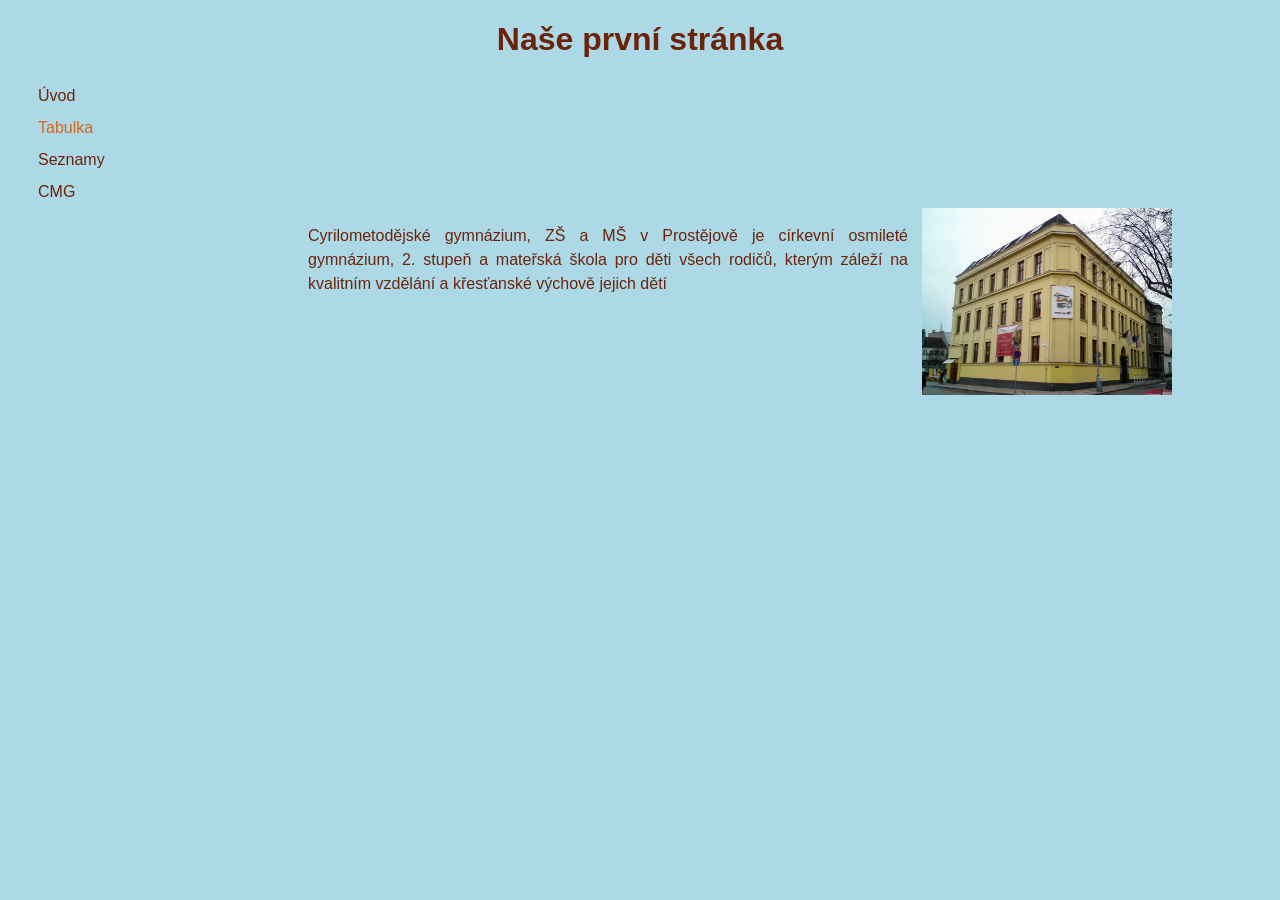
<file: index.html>
<!DOCTYPE html>
<html lang="cs">
<head>
    <meta charset="UTF-8">
    <meta name="viewport" content="width=device-width, initial-scale=1.0">
    <title>Document</title>
    <link rel="stylesheet" href="style.css">
</head>
<body>
    <h1>Naše první stránka</h1>
    <nav> 
        <a href="index.html">Úvod</a><br>
        <a href="">Tabulka</a><br>
        <a href="seznam.html">Seznamy</a><br>
        <a href="https://www.cmgpv.cz">CMG</a>
    </nav>
    <main>
    <p class="vlevo">Cyrilometodějské gymnázium, ZŠ a MŠ v Prostějově je církevní 
        osmileté gymnázium, 2. stupeň a mateřská škola pro děti všech rodičů, 
        kterým záleží na kvalitním vzdělání a křesťanské výchově jejich dětí</p>
    <img class="vpravo"  src="budova.PNG" alt="budova školy" width="250px">  
    </main>  
</body>
</html>
</file>
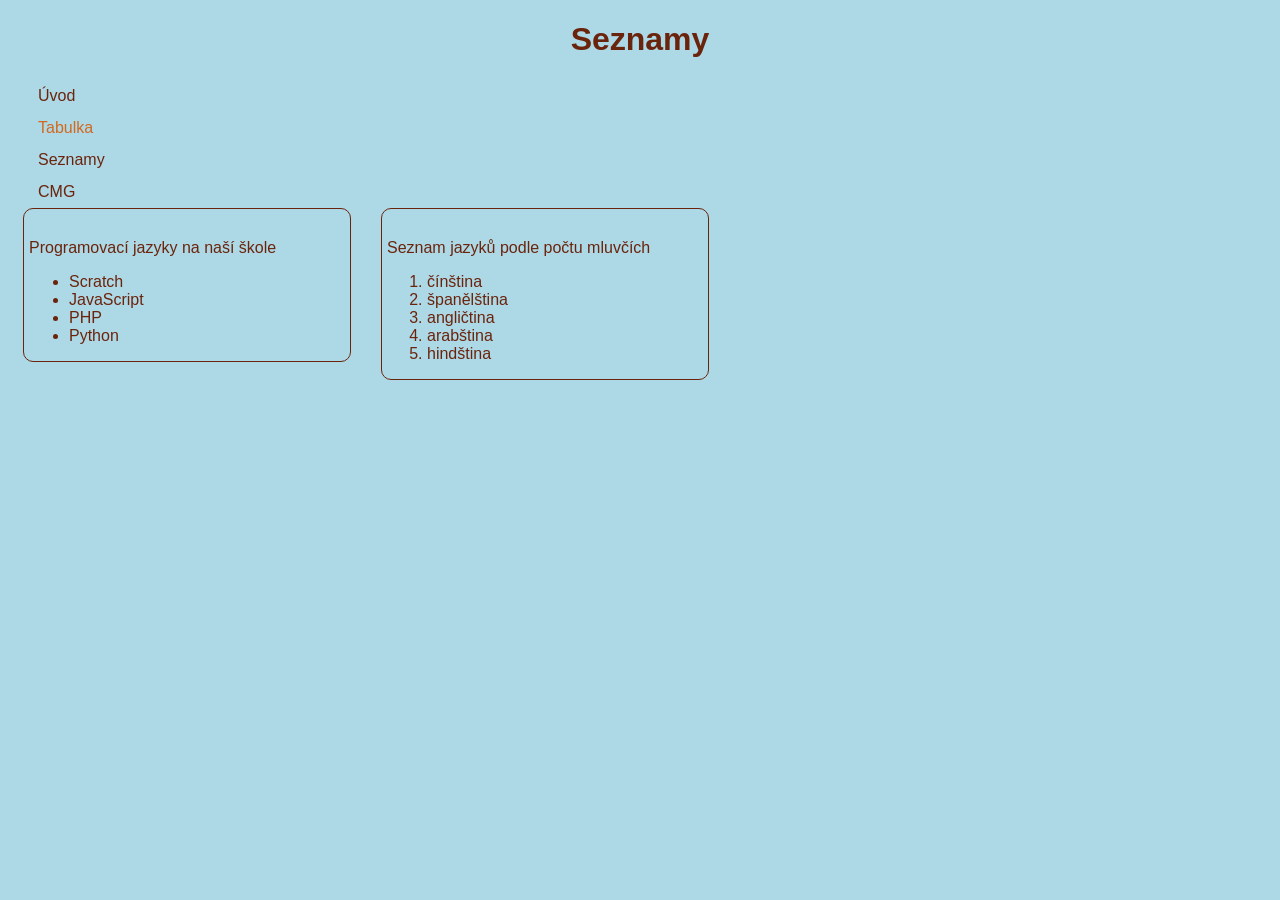
<file: seznam.html>
<!DOCTYPE html>
<html lang="cs">
<head>
    <meta charset="UTF-8">
    <meta name="viewport" content="width=device-width, initial-scale=1.0">
    <title>Seznam</title>
    <link rel="stylesheet" href="style.css">
</head>
<body>
    <h1>Seznamy</h1>
    <nav> 
        <a href="index.html">Úvod</a><br>
        <a href="">Tabulka</a><br>
        <a href="seznam.html">Seznamy</a><br>
        <a href="https://www.cmgpv.cz">CMG</a>
    </nav>
<main>
<article>
Programovací jazyky na naší škole
<ul>
    <li>Scratch</li>
    <li>JavaScript</li>
    <li>PHP</li>
    <li>Python</li>
</ul>   
</article>
<article>
    Seznam jazyků podle počtu mluvčích
    <ol>
        <li>čínština</li>
        <li>španělština</li>
        <li>angličtina</li>
        <li>arabština</li>
        <li>hindština</li>

    </ol>
</article>

</main>    
    
</body>
</html>
</file>
<file: style.css>
body{background-color: lightblue;
color: rgb(107, 36, 12);
font-family: Arial, Helvetica, sans-serif;
font-size: 16px;}
h1{text-align: center;}
p{width: 600px;
margin-left: 300px;
line-height: 1.5;
text-align: justify;}

nav{width: 200px;
    padding-left:30px;
    line-height: 2;}

.vpravo{float: right;}
.vlevo{float: left;}

img{margin-right: 100px;}

a:link{color:rgb(107, 36, 12) ;text-decoration: none ;}
a:visited{color: chocolate;text-decoration: none ;}
a:active{color: darkblue;text-decoration: none ;}
a:hover{color: bisque;background-color: brown;text-decoration: underline;}

article{width: 25%;
float: left;
border: thin solid;
padding:30px 5px 0px 5px ;
border-radius: 10px;
margin: 0px 15px 30px 15px;}
</file>
